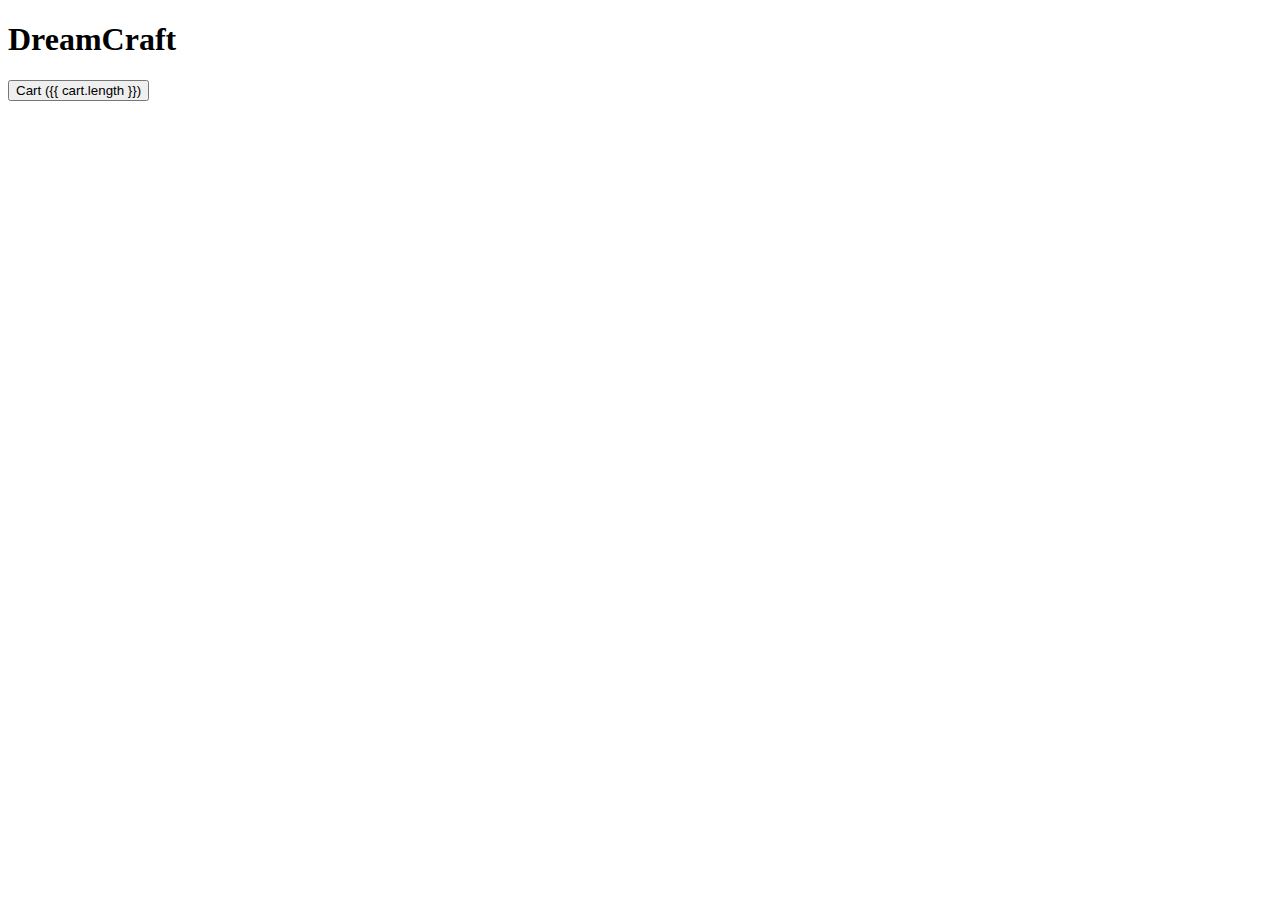
<file: index.html>
<!DOCTYPE html>
<html lang="en">
<head>
  <meta charset="UTF-8">
  <meta name="viewport" content="width=device-width, initial-scale=1.0">
  <title>DreamCraft Art & Design School</title>

<body>
<div id="app">

  <!-- HEADER -->
  <header>
    <h1>DreamCraft</h1>

    <!-- Cart button only if there are items -->
    <button
      class="cart-btn"
      v-if="cart.length > 0"
      @click="toggleCart">
      Cart ({{ cart.length }})
    </button>
  </header>
</file>
